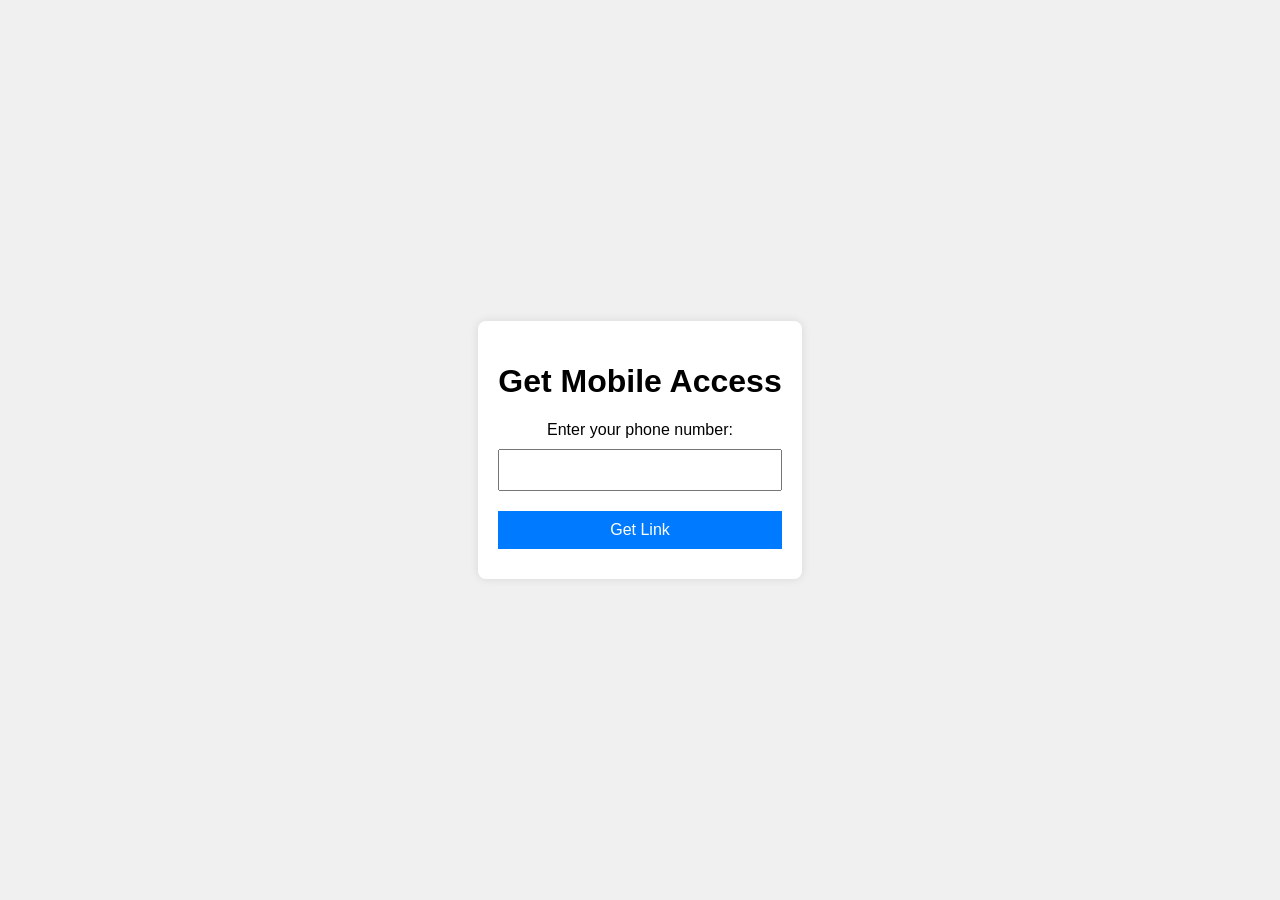
<file: index.html>
<!DOCTYPE html>
<html lang="en">
<head>
    <meta charset="UTF-8">
    <meta name="viewport" content="width=device-width, initial-scale=1.0">
    <title>Mobile Access</title>
    <link rel="stylesheet" href="style.css">
</head>
<body>
    <div class="container">
        <h1>Get Mobile Access</h1>
        <form id="accessForm">
            <label for="phoneNumber">Enter your phone number:</label>
            <input type="tel" id="phoneNumber" name="phoneNumber" required>
            <button type="submit">Get Link</button>
        </form>
        <div id="linkContainer" style="display: none;">
            <p>Your link: <a id="generatedLink" href="#" target="_blank">Click here</a></p>
        </div>
    </div>
    <script src="script.js"></script>
</body>
</html>
</file>
<file: style.css>
body {
    font-family: Arial, sans-serif;
    background-color: #f0f0f0;
    display: flex;
    justify-content: center;
    align-items: center;
    height: 100vh;
    margin: 0;
}

.container {
    background-color: #fff;
    padding: 20px;
    border-radius: 8px;
    box-shadow: 0 0 10px rgba(0, 0, 0, 0.1);
    text-align: center;
}

form {
    display: flex;
    flex-direction: column;
}

input, button {
    margin: 10px 0;
    padding: 10px;
    font-size: 16px;
}

button {
    background-color: #007BFF;
    color: #fff;
    border: none;
    cursor: pointer;
}

button:hover {
    background-color: #0056b3;
}
</file>
